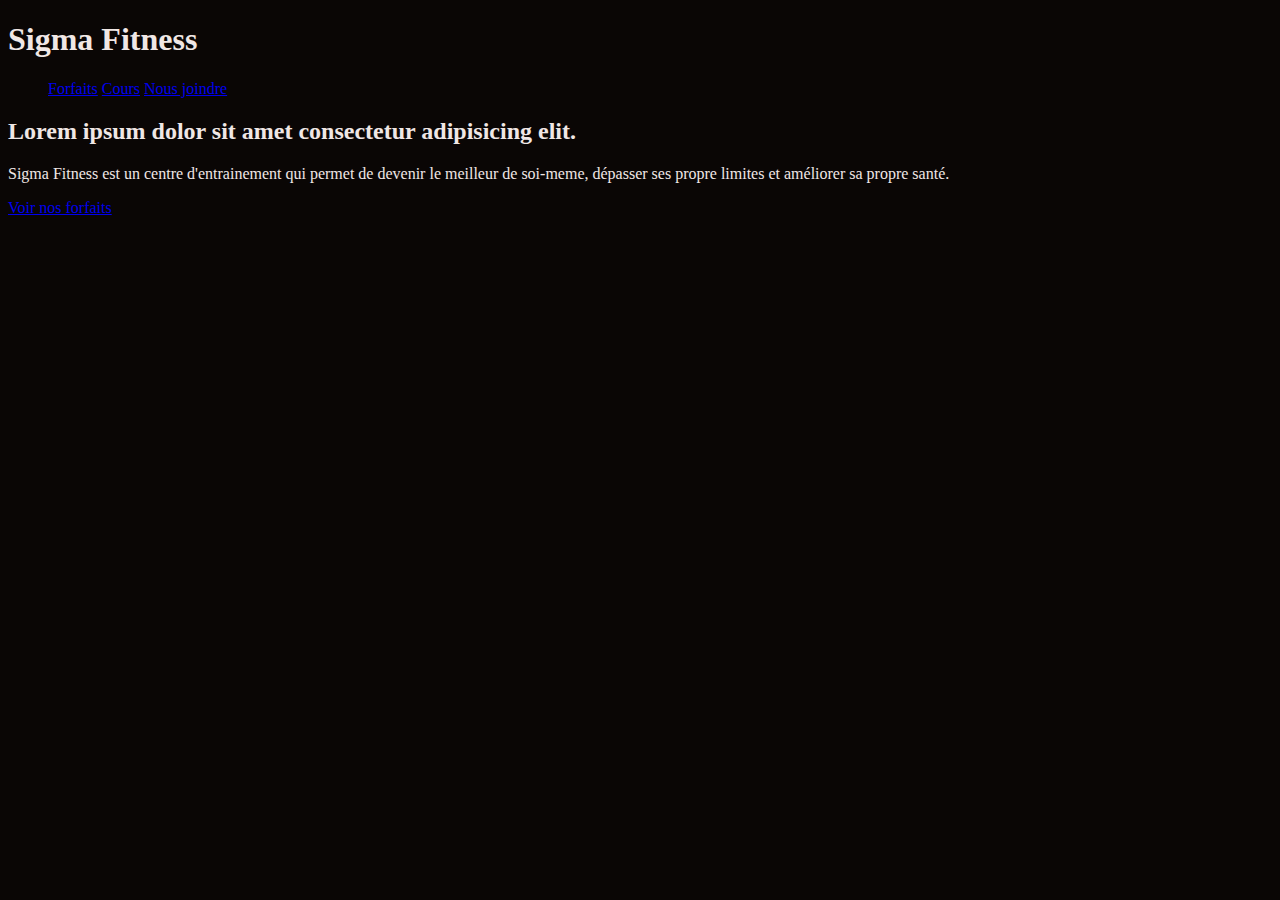
<file: index.html>
<!DOCTYPE html>
<html lang="fr">
  <head>
    <meta charset="UTF-8" />
    <link rel="stylesheet" href=css/style.css>
    <meta name="viewport" content="width=device-width, initial-scale=1.0" />
    <title>Sigma Fitness</title>
  
  </head>
  <body>
    <header>
      <h1>Sigma Fitness</h1>
      <!-----Navigation-->
      <nav>
        <ul>
          <li><a href="pages/forfaits.html">Forfaits</a></li>
          <li><a href="pages/cours.html">Cours</a></li>
          <li><a href="Nous-joindre.html">Nous joindre</a></li>
        </ul>
      </nav>
    </header>

    <main>
      <h2>Lorem ipsum dolor sit amet consectetur adipisicing elit.</h2>
      <p>
        Sigma Fitness est un centre d'entrainement qui permet de devenir le
        meilleur de soi-meme, dépasser ses propre limites et améliorer sa propre
        santé.
      </p>
      <a href="pages/Forfaits.html">Voir nos forfaits</a>
</main>
<footer>

  
</footer>
  </body>
</html>
</file>
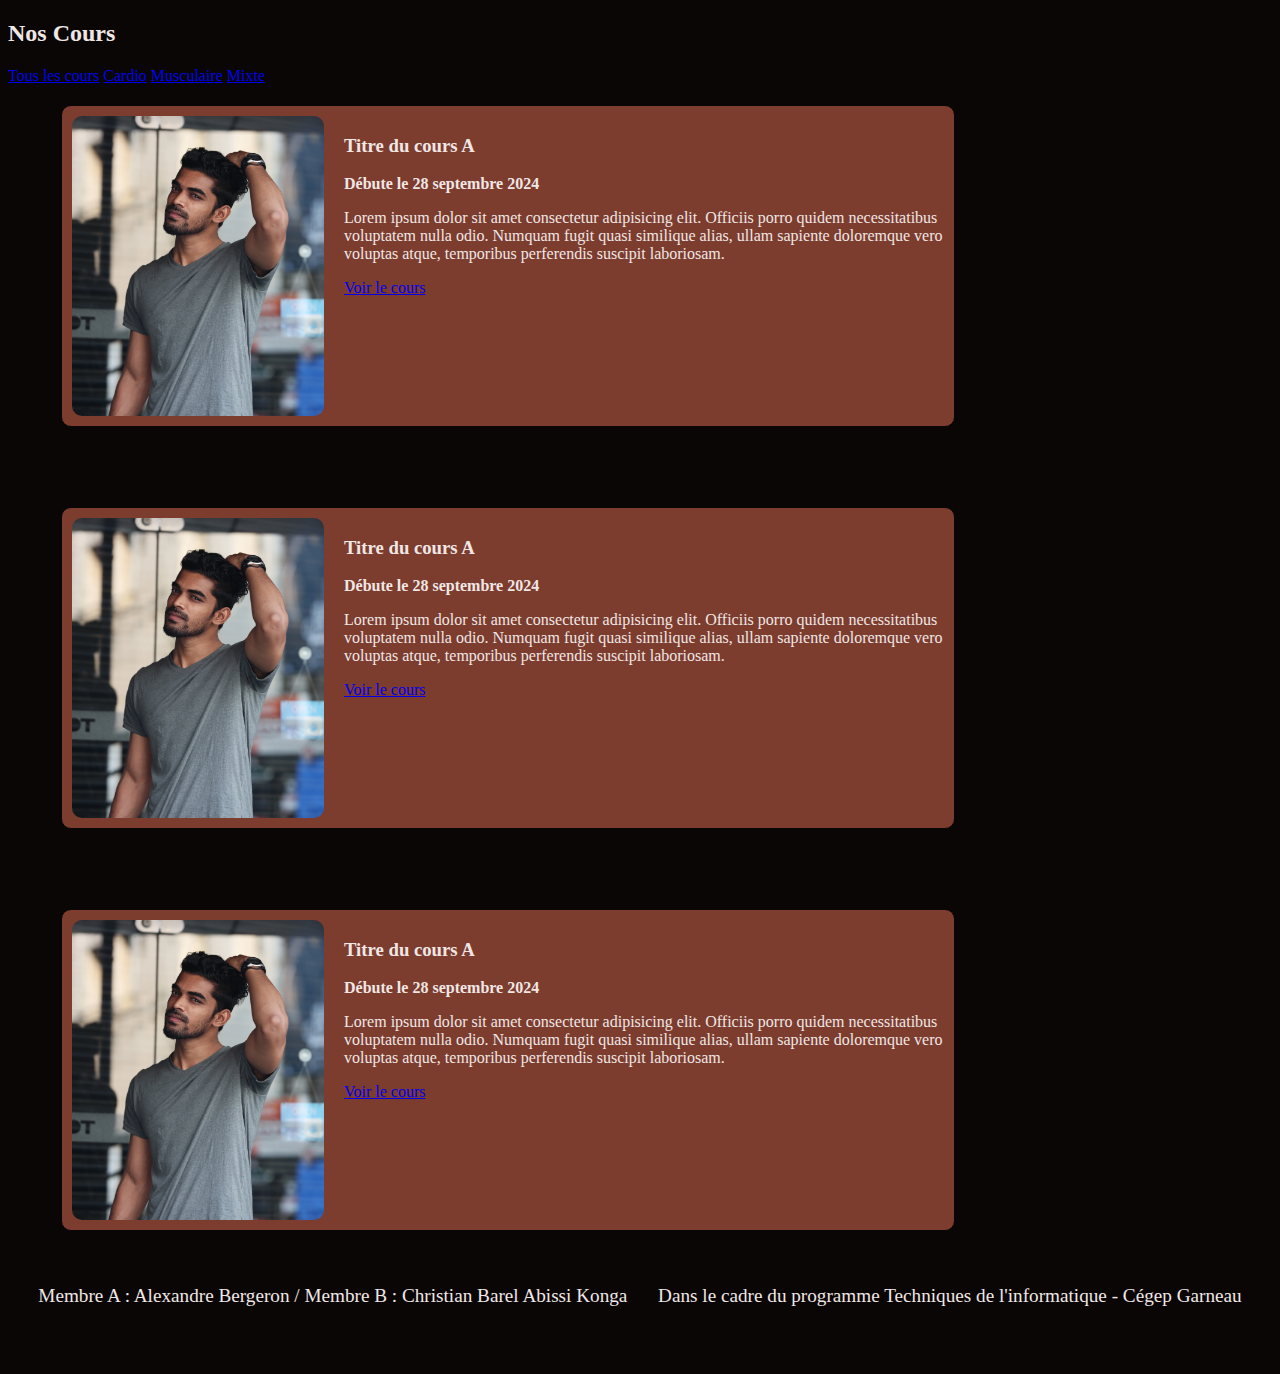
<file: pages/cours.html>
<!DOCTYPE html>
<html lang="en">
<head>
    <meta charset="UTF-8">
    <link rel="stylesheet" href="../css/style.css">
    <meta name="viewport" content="width=device-width, initial-scale=1.0">
    <title>Nos Cours</title>
</head>
<body>
    <header>
        <!-- HTML Header here-->
    </header>
    
    <main>
        <span>
            <!-- Titre de la page -->
            <h2>Nos Cours</h2> 
            <!-- Navigation de la page -->
            <a href="#" target="_self">Tous les cours</a>
            <a href="#" target="_self">Cardio</a>
            <a href="#" target="_self">Musculaire</a>
            <a href="#" target="_self">Mixte</a>
        </span>

        <!-- Cours A -->
        <div class="cours-parent-container">
        <div class="cours-container">
            <img src="../img//cat.png" alt="Image du Cours A" class="cours-container-image">
            <div class="cours-container-texte">
                <h3>Titre du cours A</h3>
                <strong>Débute le 28 septembre 2024</strong>
                <p>Lorem ipsum dolor sit amet consectetur adipisicing elit. Officiis porro quidem necessitatibus voluptatem nulla odio. Numquam fugit quasi similique alias, ullam sapiente doloremque vero voluptas atque, temporibus perferendis suscipit laboriosam.</p>
                <a href="#">Voir le cours</a>
            </div>
        </div>

        <!-- Cours B -->
        <div  class="cours-container">
            <img src="../img/cat.png" alt="Image du Cours B" class="cours-container-image">
            <div class="cours-container-texte">
                <h3>Titre du cours A</h3>
                <strong>Débute le 28 septembre 2024</strong>
                <p>Lorem ipsum dolor sit amet consectetur adipisicing elit. Officiis porro quidem necessitatibus voluptatem nulla odio. Numquam fugit quasi similique alias, ullam sapiente doloremque vero voluptas atque, temporibus perferendis suscipit laboriosam.</p>
                <a href="#">Voir le cours</a>
            </div>
        </div>

        <!-- Cours C -->
        <div class="cours-container">
            <img src="../img/cat.png" alt="Image du Cours C" class="cours-container-image">
            <div class="cours-container-texte">
                <h3>Titre du cours A</h3>
                <strong>Débute le 28 septembre 2024</strong>
                <p>Lorem ipsum dolor sit amet consectetur adipisicing elit. Officiis porro quidem necessitatibus voluptatem nulla odio. Numquam fugit quasi similique alias, ullam sapiente doloremque vero voluptas atque, temporibus perferendis suscipit laboriosam.</p>
                <a href="#">Voir le cours</a>
            </div>
        </div>
        </div>
    </main>

    <!-- Footer -->
    <footer>
        <div class="footer" class="container-footer">
          <p>Membre A : Alexandre Bergeron / Membre B : Christian Barel Abissi Konga</p>
          <p>Dans le cadre du programme Techniques de l'informatique - Cégep Garneau</p>
        </div>
    </footer>
</body>
</html>
</file>
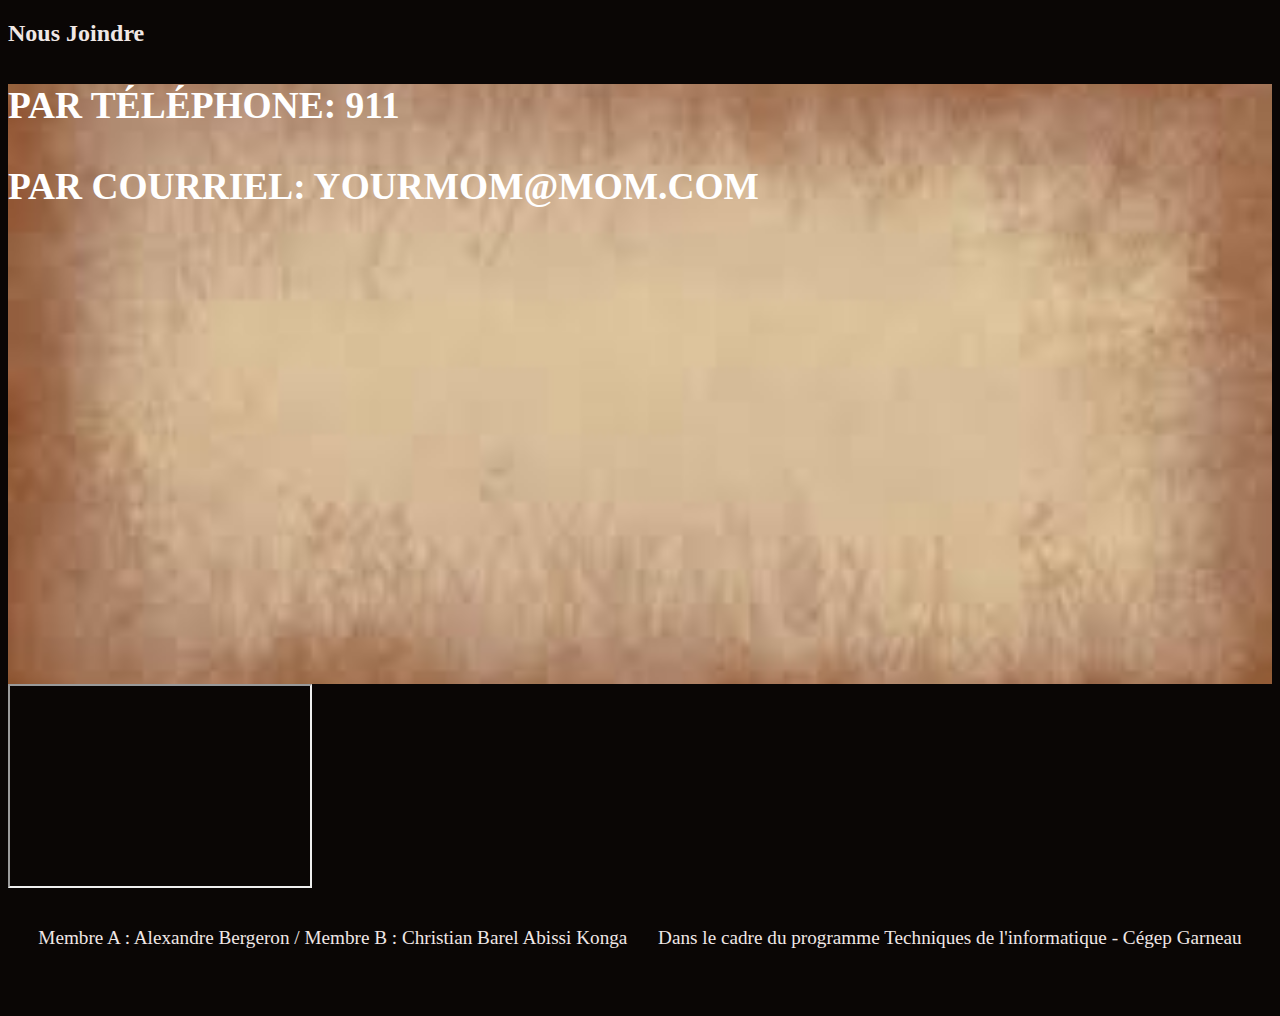
<file: pages/nous_joindre.html>
<!DOCTYPE html>
<html lang="en">
<head>
    <meta charset="UTF-8">
    <link rel="stylesheet" href="../css/style.css">
    <meta name="viewport" content="width=device-width, initial-scale=1.0">
    <title>Nos Cours</title>
</head>
<body>
    <h2>Nous Joindre</h2>

    <div class="contact-banner">
        <h3>Par Téléphone: 911</h3>
        <h3>Par courriel: yourmom@mom.com</h3> 
    </div>
    <iframe
    id="SuperSigmaCarteGym"
    title="Sigma Fitness Gym"
    width="300"
    height="200"
    src="https://www.openstreetmap.org/export/embed.html?bbox=-71.376371383667%2C46.784251435318126%2C-71.26788139343263%2C46.838529692318055&amp;layer=mapnik&amp;marker=46.81139741109287%2C-71.3221263885498">
    </iframe>

    <!-- Footer -->
    <footer>
        <div class="footer" class="container-footer">
          <p>Membre A : Alexandre Bergeron / Membre B : Christian Barel Abissi Konga</p>
          <p>Dans le cadre du programme Techniques de l'informatique - Cégep Garneau</p>
        </div>
    </footer>
</body>
</html>
</file>
<file: css/style.css>
/* Import + Init fonts */
@import url('https://fonts.googleapis.com/css2?family=Alegreya:ital,wght@0,400..900;1,400..900&family=Livvic:ital,wght@0,100;0,200;0,300;0,400;0,500;0,600;0,700;0,900;1,100;1,200;1,300;1,400;1,500;1,600;1,700;1,900&display=swap');

.font-livvic {
    font-family: "Livvic", serif;
}
.font-alegreya {
    font-family: "Alegreya", serif;
}

/* Page Site web*/
body {
    color: #f0e7e5;
    background-color: #0a0605;
}

/*page forfait */ 
.flex-forfaits {
    display: inline-block;


}


nav li {

    display: inline-block;

}


.forfaits {
    box-sizing: border-box;
    display: inline-block;
    background-color: blue;
    width: 20%;
    margin-top: 40px;
    border: 5px solid red;
    text-align: center;
    padding-bottom: 200px;
    margin: 0px auto
}

.container {
max-width: 1000px;
    margin: 0px auto;
width: 50% auto;
}


/* COURS */
.cours-img {
width: 300px;
height: 300px;
object-fit: cover;
border-radius: 10px;
}

/* Nous Joindre*/ 
.contact-banner {
    background-image: url(../img/banner.jpg);
    background-size: cover;
    background-position: center;
    height: 600px;
    justify-content: center;
    align-items: center;
    color: white;
    font-size: 2em;
    font-weight: bold;
    text-transform: uppercase;
}

/* Cours */
.cours-parent-container {
    display: flex;
    flex-direction: column; /* Stacks cours-container vertically */
    align-items: center;    /* Centers cours-container horizontally */
    gap: 40px;              /* Space between each cours-container */
    width: 90%;             /* Adjusts the width based on viewport */
    max-width: 1000px;      /* Maximum width of the parent container */
}
.cours-container {
    max-width: 1000px;
    display: flex;
    flex-direction: row; /* Ensure horizontal alignment */
    align-items: flex-start;
    justify-content: flex-start;
    margin: 20px;
    border: #0a0605 solid 1px;
    padding: 10px; /* Optional: Adds some padding inside the container */
    border-radius: 10px; /* Optional: Rounds the container corners */
    background-color: #7c3c2e; /* Optional: Adds a background color */
}
.cours-container-image {
    margin-right: 20px;
    max-width: 300px; /* Adjust the size as needed */
    max-height: 300px;
    border-radius: 10px;
}
.cours-container-texte {
    max-width: 600px;
    display: flex;
    flex-direction: column;
    text-align: left;
}


/* Footer */
.footer {
    display: flex;
    justify-content: space-around;
    background-color: #0a0605;
    color: #f0e7e5;
    padding: 15px;
    font-size: 1.2rem;
    padding-bottom: 40px;
}

.container-footer {
    width: 100%;
    max-width: 1200px;
    margin: 0 auto;
}
</file>
